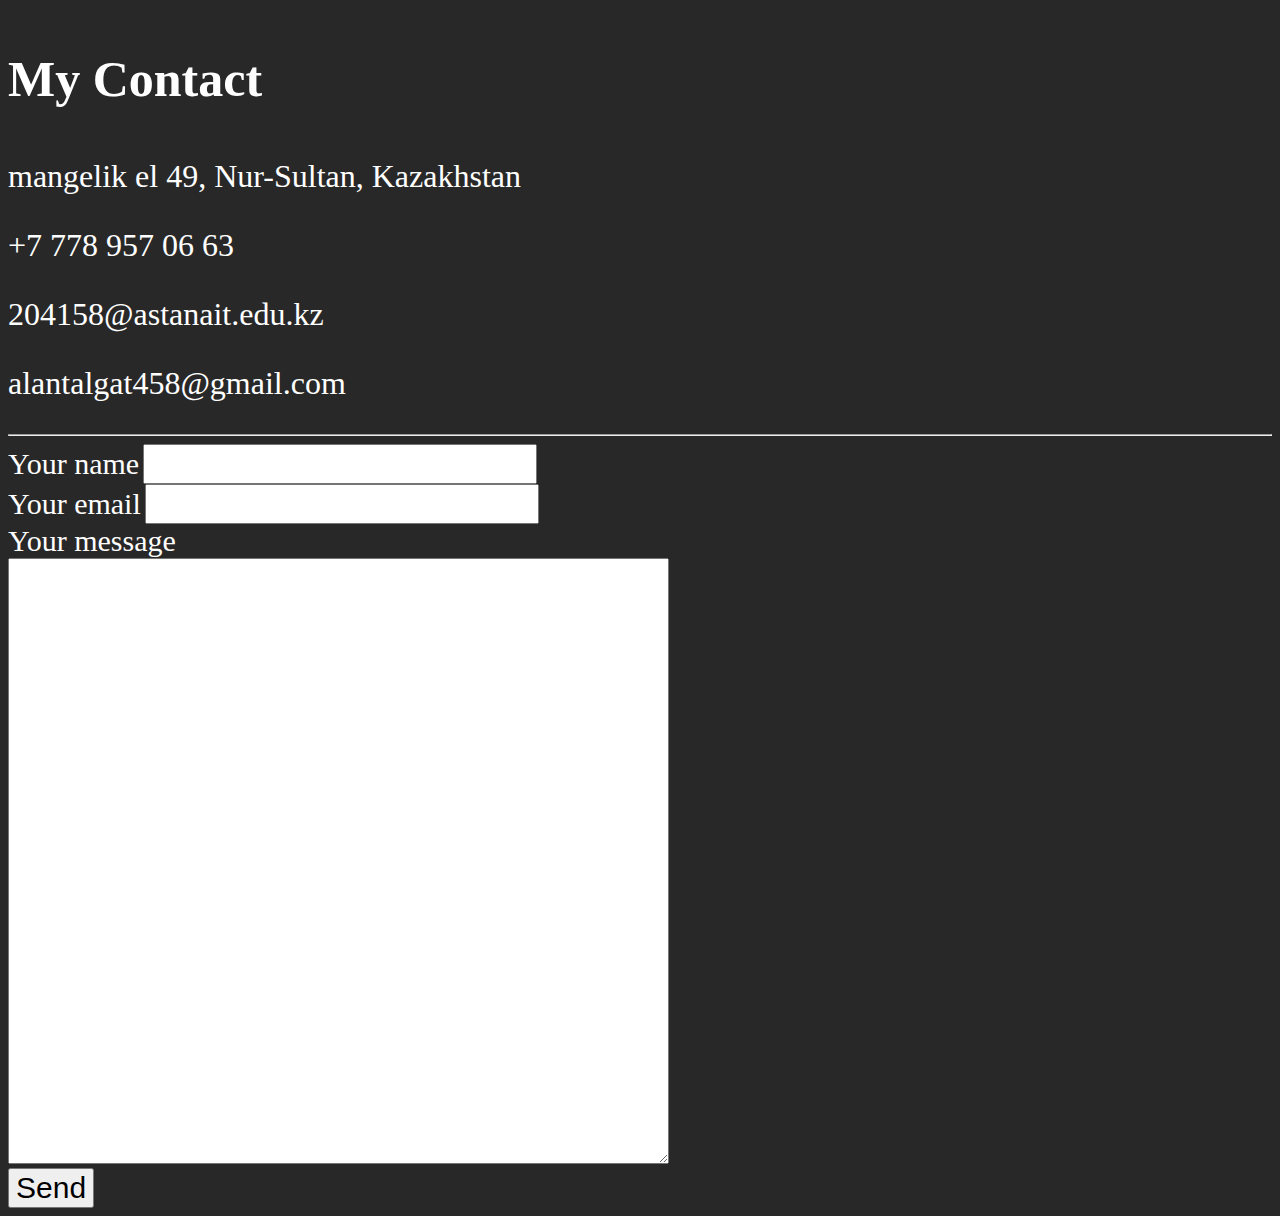
<file: contactme.html>
<!DOCTYPE html>
<html lang="en" dir="ltr">
  <head>
    <style>
    p {font-style: arial; font-size:30px;}
    html { background-color: #292828; }
    p { color: white;
   font-family: serif;
   font-size: 2rem;}
    </style>
    <meta charset="utf-8">
    <title>Contact me</title>
  </head>
  <body>
    <style>
    h3 {font-style: arial; font-size:30px;}
    </style>
    <h3>My Contact</h3>
    <p>mangelik el 49, Nur-Sultan, Kazakhstan</p>
    <p>+7 778 957 06 63</p>
    <p>204158@astanait.edu.kz</p>
    <p>alantalgat458@gmail.com</p>
    <hr>

    <form action="mailto:alantalgat458@gmail.com" method="post">
      <label>Your name</label>
      <input type="text" name="" value=""><br>
      <label>Your email</label>
      <input type="email" name="" value=""><br>
      <label>Your message</label><br>
      <textarea name="name" rows="40" cols="80"></textarea><br>
      <input type="submit" name="" value="Send">
      <style>
      label {font-style: arial; color: white; font-size:30px;}
      </style>
      <style>
      input {font-style: arial; color: black; font-size:30px;}
      </style>
      <style>
      h3 {font-style: arial; color: white; font-size:50px;}
      </style>


      </form>







  </body>
</html>
</file>
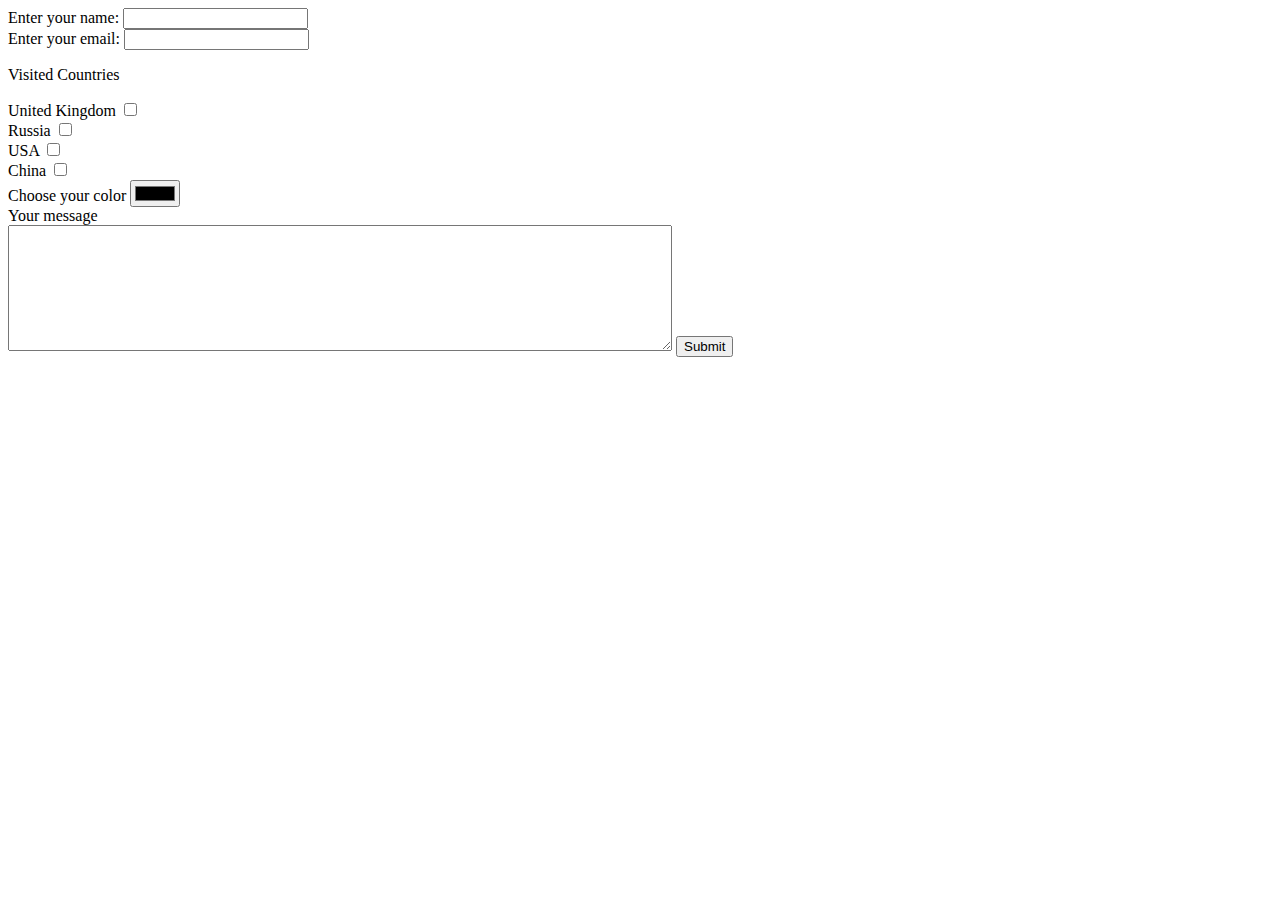
<file: formexample.html>
<!DOCTYPE html>
<html lang="en" dir="ltr">
  <head>
    <meta charset="utf-8">
    <title></title>
  </head>
  <body>
  <form action="index.html" method="post">
<label>Enter your name:</label>
<input type="text" name="" value=""><br>
<label>Enter your email:</label>
<input type="email" name="" value=""><br>
<p>Visited Countries</p>
<label>United Kingdom</label>
<input type="checkbox" name="" value=""><br>
<label>Russia</label>
<input type="checkbox" name="" value=""><br>
<label>USA</label>
<input type="checkbox" name="" value=""><br>
<label>China</label>
<input type="checkbox" name="" value=""><br>

<label>Choose your color</label>
<input type="color" name="" value=""><br>

<label>Your message</label><br>
<textarea name="name" rows="8" cols="80"></textarea>


<!---- important ----!>
  <input type="submit" name="" value="Submit">
  </form>
  </body>
</html>
</file>
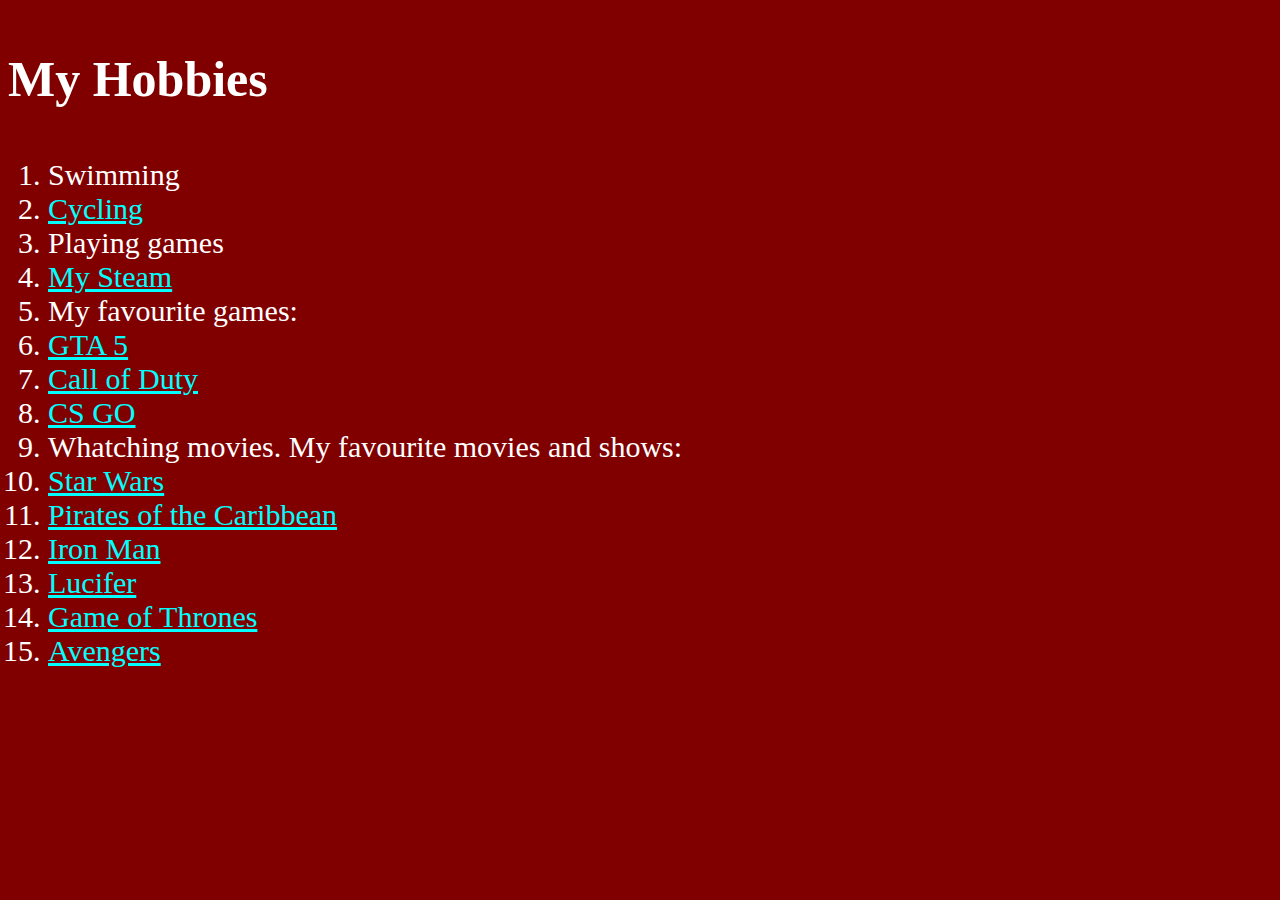
<file: hobbies.html>
<!DOCTYPE html>
<html lang="en" dir="ltr">
  <head>
    <meta charset="utf-8">
    <title></title>
  </head>
  <body>
    <h3>My Hobbies</h3>
    <style>
    html {font-style: arial; background-color: #800000;}
    </style>
    <style>
    h3 {font-style: arial; color: white; font-size:50px;}
    </style>
    <style>
    li {font-style: arial; color: white; font-size:30px;}
    </style>
    <style>
    a {color: #00ffff;}
    </style>


    <ol>
      <li>Swimming</li>
      <li><a href="https://en.wikipedia.org/wiki/Cycling">Cycling</a></li>
      <li>Playing games</li>
    <li><a href="https://steamcommunity.com/user/cqbn-tdnb/TCKNGJWB/"><i class="fab fa-steamcommunity"></i>My Steam</a></li>
    <li>My favourite games: </li>
    <li><a href="https://www.rockstargames.com/games/V">GTA 5</a></li>
<li><a href="https://ru.wikipedia.org/wiki/Call_of_Duty_(серия_игр)">Call of Duty</a></li>
<li><a href="https://en.wikipedia.org/wiki/Counter-Strike:_Global_Offensive">CS GO</a></li>
  <li>Whatching movies. My favourite movies and shows: </li>
    <li><a href="https://ru.wikipedia.org/wiki/Звёздные_войны">Star Wars</a></li>
<li><a href="https://en.wikipedia.org/wiki/Pirates_of_the_Caribbean_(film_series)">Pirates of the Caribbean</a></li>
<li><a href="https://en.wikipedia.org/wiki/Iron_Man">Iron Man</a></li>
<li><a href="https://en.wikipedia.org/wiki/Lucifer_(TV_series)">Lucifer</a></li>
<li><a href="https://en.wikipedia.org/wiki/Game_of_Thrones">Game of Thrones</a></li>
<li><a href="https://en.wikipedia.org/wiki/List_of_Marvel_Cinematic_Universe_films">Avengers</a></li>
    </ol>


  </body>
</html>
</file>
